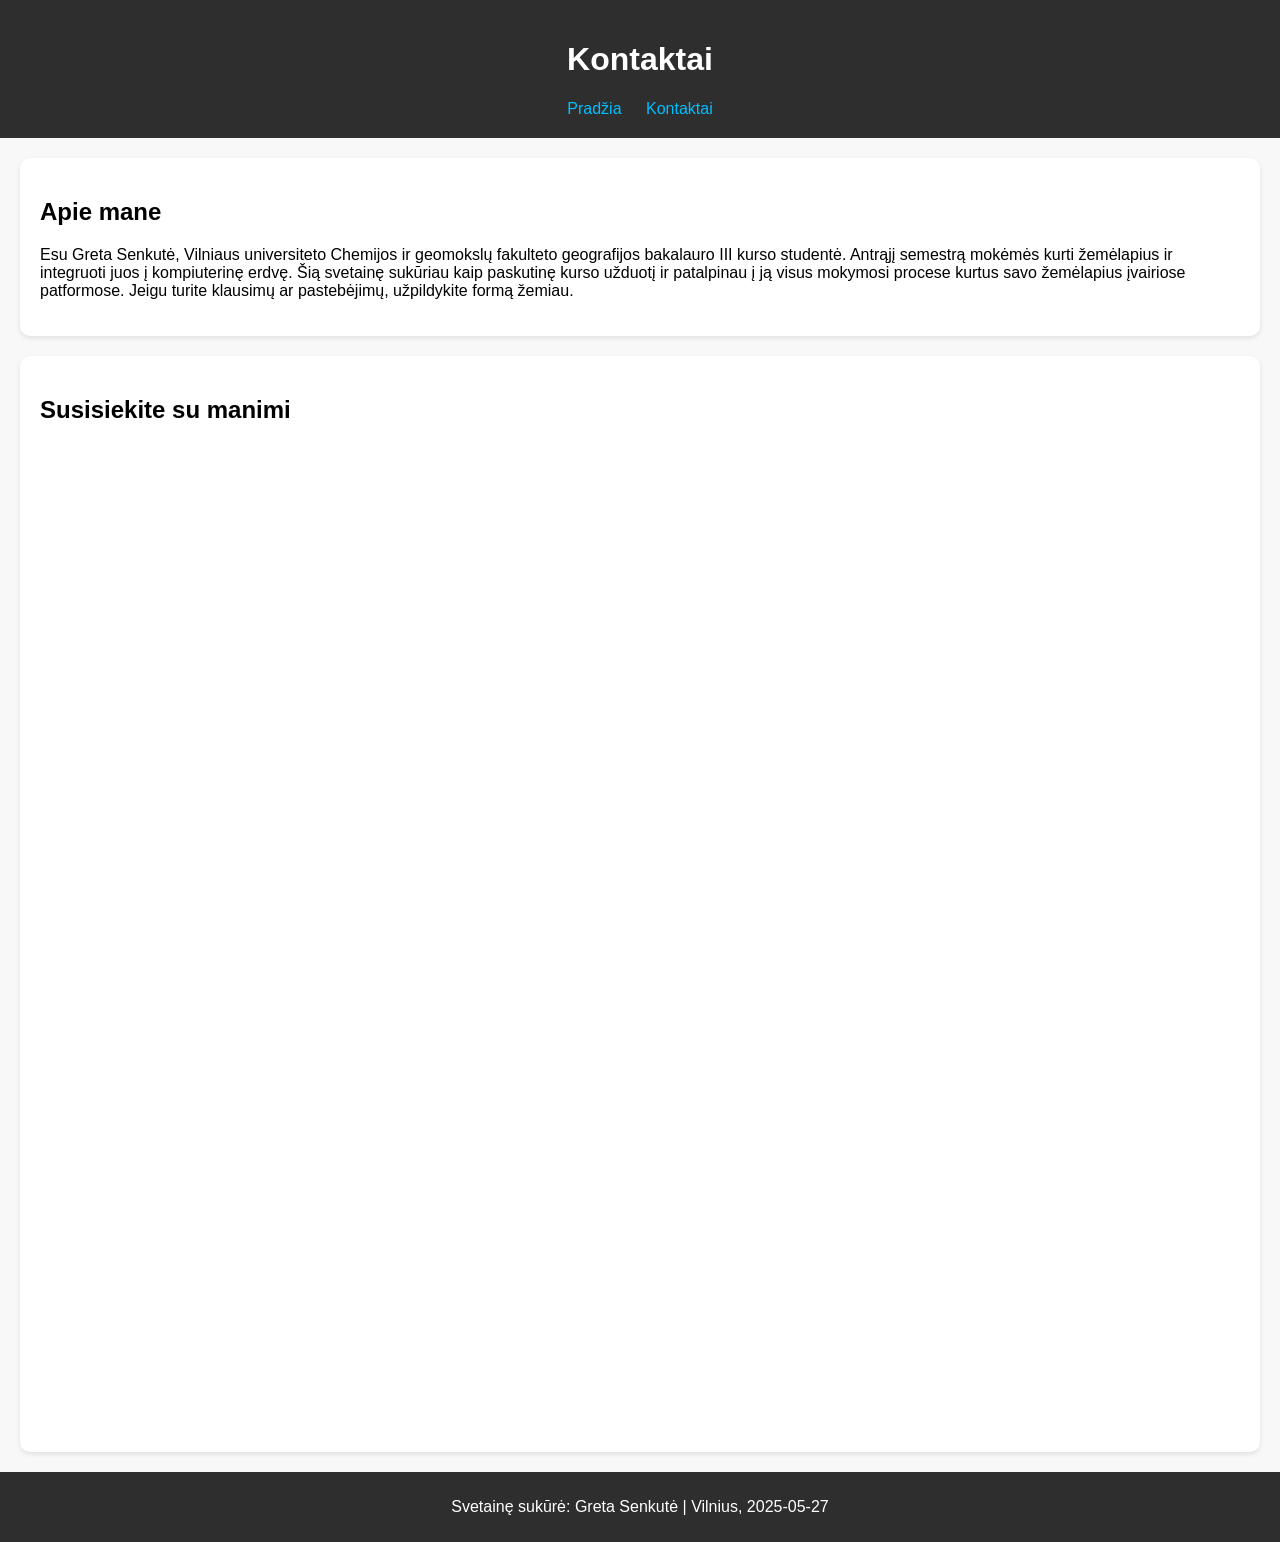
<file: kontaktai.html>
<!DOCTYPE html>
<html lang="lt">
<head>
    <meta charset="UTF-8">
    <title>Kontaktai</title>
    <link rel="stylesheet" href="style.css">
</head>
<body>
    <header>
        <h1>Kontaktai</h1>
        <nav>
            <a href="index.html">Pradžia</a>
            <a href="kontaktai.html">Kontaktai</a>
        </nav>
    </header>

    <section class="intro">
        <h2>Apie mane</h2>
        <p>Esu Greta Senkutė, Vilniaus universiteto Chemijos ir geomokslų fakulteto geografijos bakalauro III kurso studentė. Antrąjį semestrą mokėmės kurti žemėlapius ir integruoti juos į kompiuterinę erdvę. Šią svetainę sukūriau kaip paskutinę kurso užduotį ir patalpinau į ją visus mokymosi procese kurtus savo žemėlapius įvairiose patformose. Jeigu turite klausimų ar pastebėjimų, užpildykite formą žemiau.</p>
    </section>

    <section class="map">
        <h2>Susisiekite su manimi</h2>
        <iframe src="https://docs.google.com/forms/d/e/1FAIpQLSdu2e-hVvNIJSqXuDt-SXndBYHbaVyFDleYegdB71SjQ3jZuQ/viewform?embedded=true" width="640" height="984" frameborder="0" marginheight="0" marginwidth="0">Loading…</iframe>
    </section>

    <footer>
        <p>Svetainę sukūrė: Greta Senkutė | Vilnius, 2025-05-27</p>
    </footer>
</body>
</html>
</file>
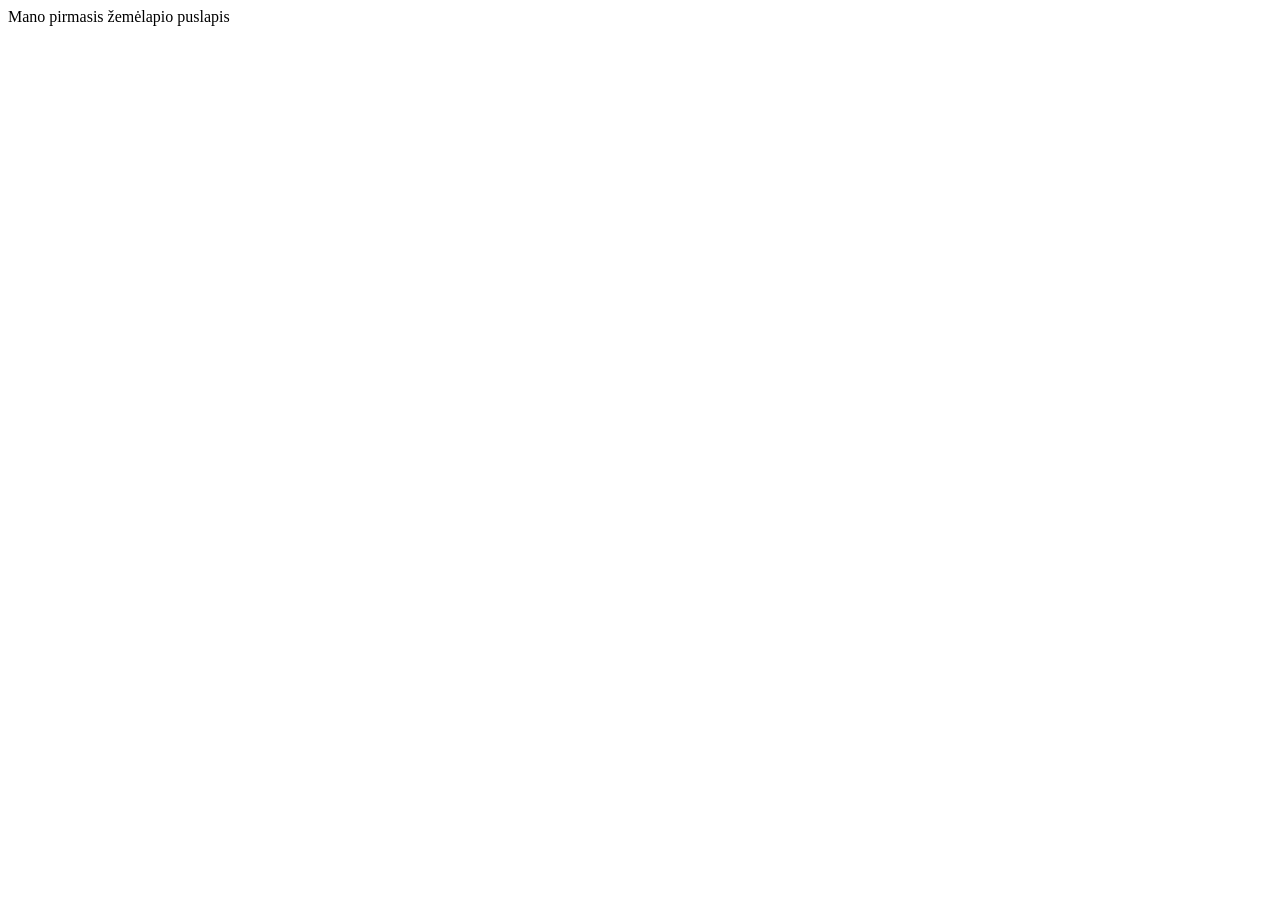
<file: 1_praktinis/map_1.html>
<!DOCTYPE html>
<html lang="en">
<head>
    <meta charset="UTF-8">
    <meta name="viewport" content="width=device-width, initial-scale=1.0">
    <title>Žemėlapis 1</title>
</head>
<body>
    Mano pirmasis žemėlapio puslapis
</body>
</html>
</file>
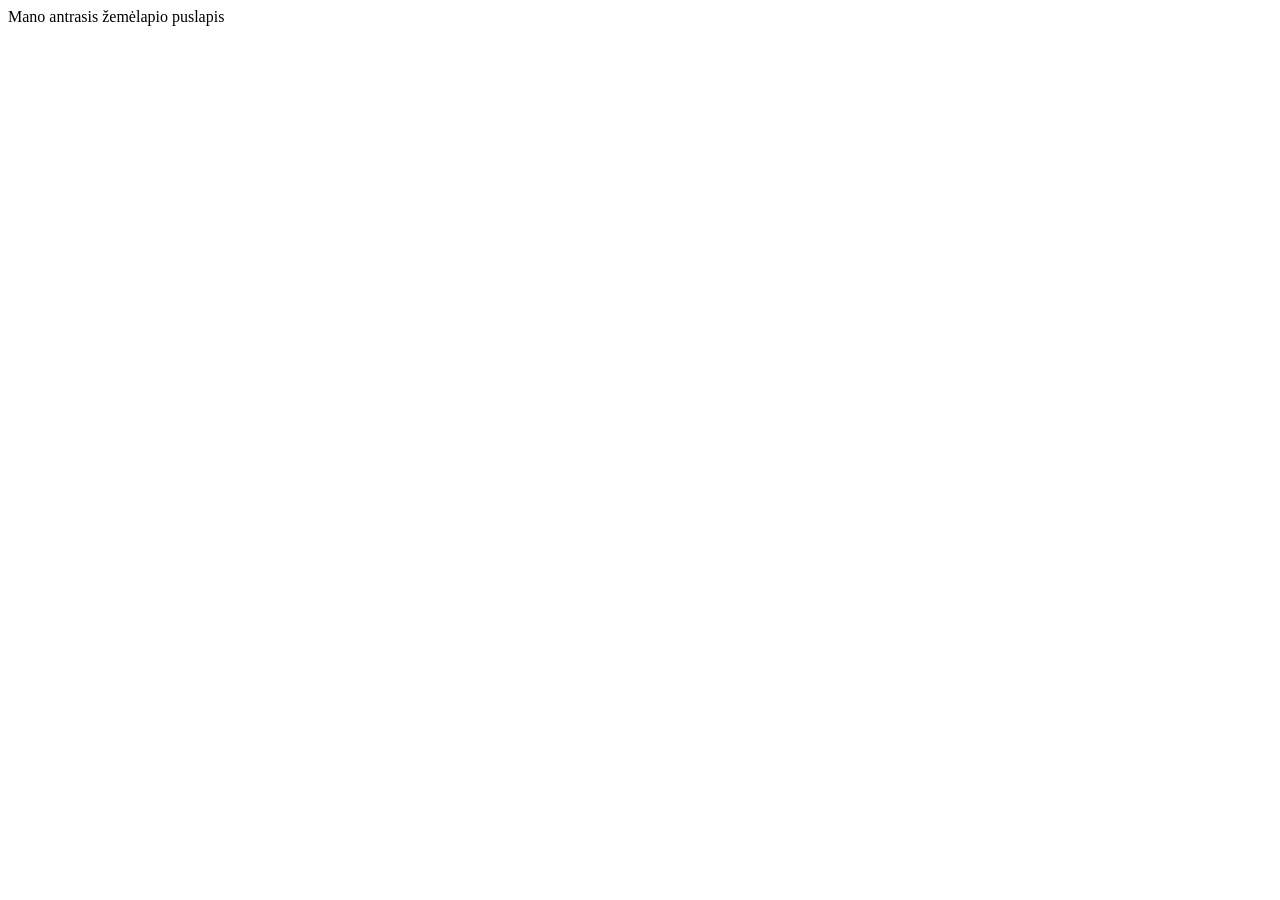
<file: 1_praktinis/map_2.html>
<!DOCTYPE html>
<html lang="en">
<head>
    <meta charset="UTF-8">
    <meta name="viewport" content="width=device-width, initial-scale=1.0">
    <title>Žemėlapis 2</title>
</head>
<body>
    Mano antrasis žemėlapio puslapis
</body>
</html>
</file>
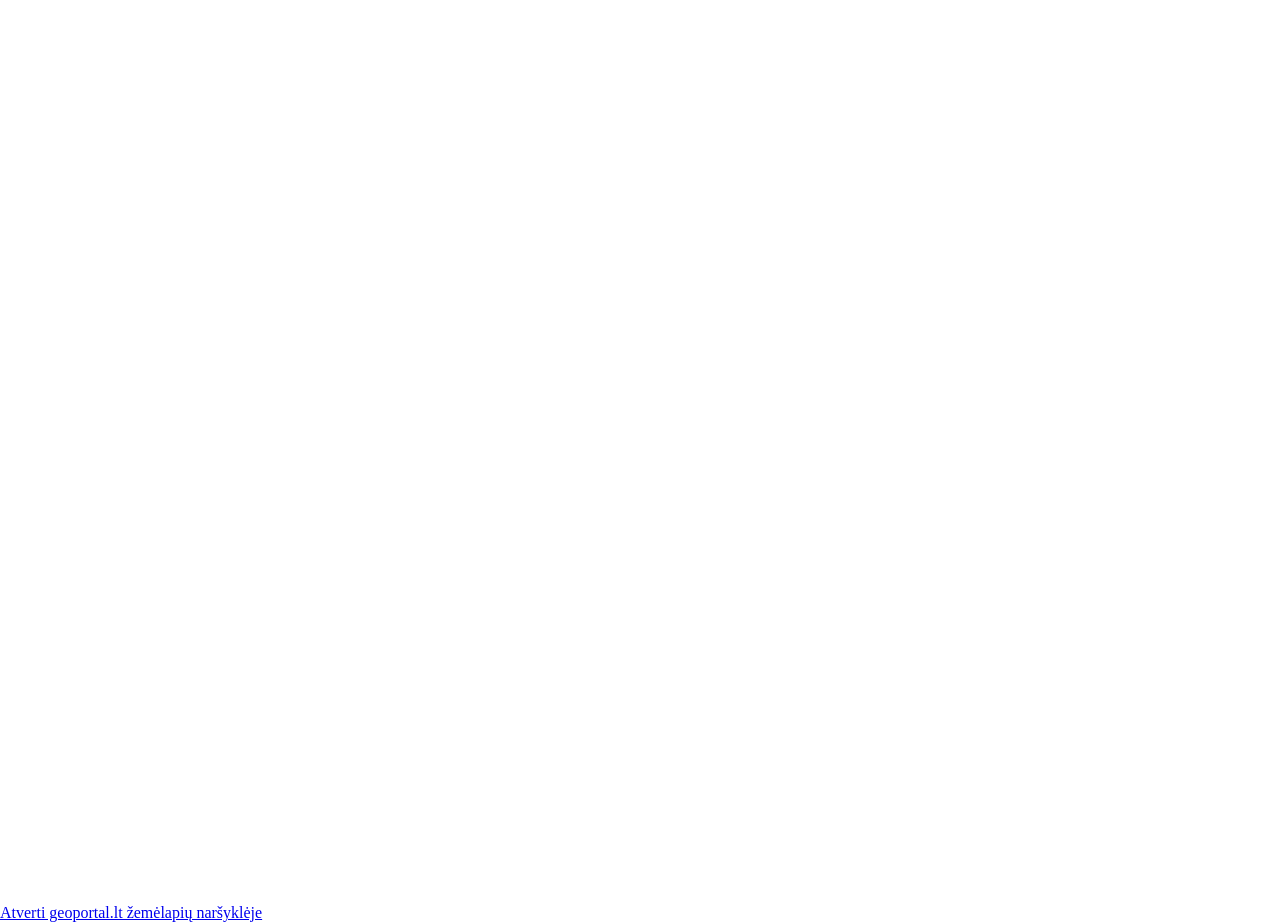
<file: 2_praktinis/index_2.html>
<!DOCTYPE html>
<html lang="en">
<head>
    <meta charset="UTF-8">
    <meta name="viewport" content="width=device-width, initial-scale=1.0">
    <title>Internetinis žemėlapis</title>
    <style>
        html, body {
            height: 100%;
            margin: 0;
        }
    </style>
</head>
<body>
    <iframe width="100%" height="100%" frameborder="0" scrolling="no" marginheight="0" marginwidth="0" src="https://www.geoportal.lt/map/?mode=openMap#portalAction=openSavedMap&savedMapId=83671"></iframe><br><a href="https://www.geoportal.lt/map/#portalAction=openSavedMap&savedMapId=83671" target="_blank">Atverti geoportal.lt žemėlapių naršyklėje</a>
</body>
</html>
</file>
<file: style.css>
body {
    font-family: Arial, sans-serif;
    background-color: #f8f8f8;
    margin: 0;
    padding: 0;
}
header {
    background-color: #2e2e2e;
    color: white;
    padding: 20px;
    text-align: center;
}
nav a {
    margin: 0 10px;
    color: #00bfff;
    text-decoration: none;
}
.intro, .map {
    padding: 20px;
    margin: 20px;
    background-color: white;
    border-radius: 10px;
    box-shadow: 0 2px 5px rgba(0,0,0,0.1);
}
footer {
    background-color: #2e2e2e;
    color: white;
    text-align: center;
    padding: 10px;
}
</file>
